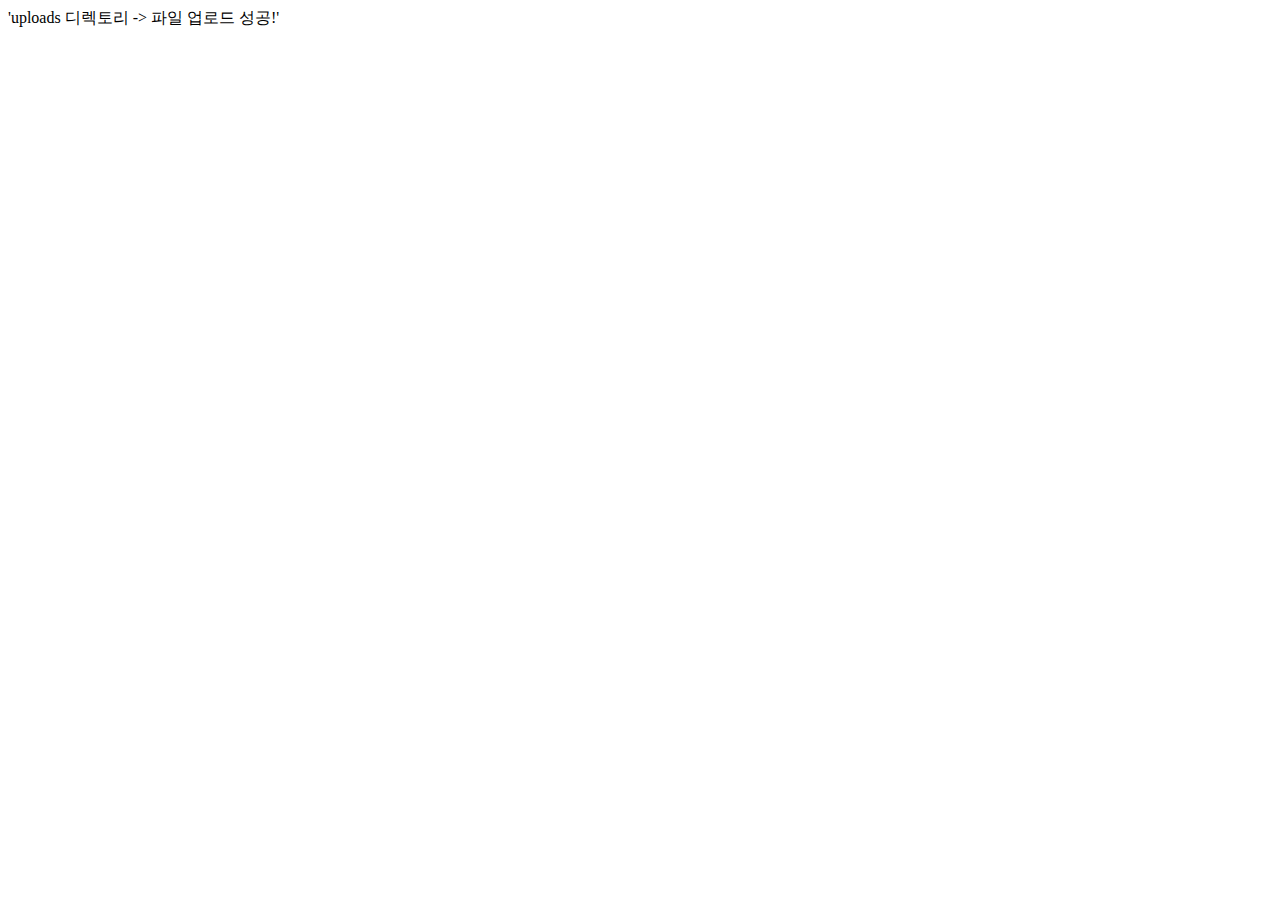
<file: templates/fileUpload.html>
<!DOCTYPE html>
<html lang="ko">
<head>
    <meta charset="UTF-8">
    <meta http-equiv="X-UA-Compatible" content="IE=edge">
    <meta name="viewport" content="width=device-width, initial-scale=1.0">
    <title>Document</title>
</head>

<body>
    'uploads 디렉토리 -> 파일 업로드 성공!'
</body>
</html>
</file>
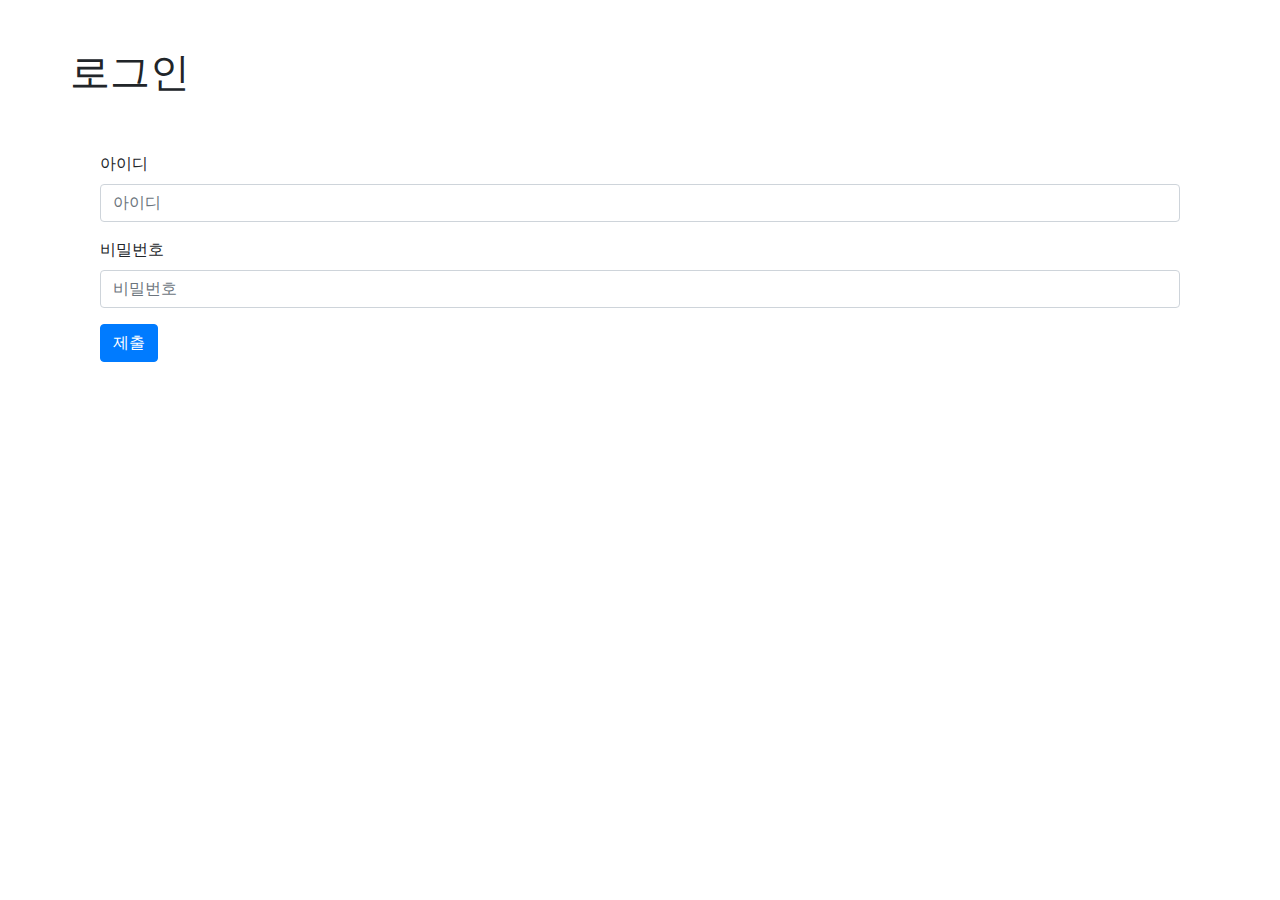
<file: templates/login.html>
<!DOCTYPE html>
<html lang="en">
    <head>
        <meta charset='utf-8' />
        <meta name='viewport' content='width=device-width, initial-scale=1, shrink-to-fit=no' />
        <link rel="stylesheet" href="https://stackpath.bootstrapcdn.com/bootstrap/4.4.1/css/bootstrap.min.css" integrity="sha384-Vkoo8x4CGsO3+Hhxv8T/Q5PaXtkKtu6ug5TOeNV6gBiFeWPGFN9MuhOf23Q9Ifjh" crossorigin="anonymous">
        <script src="https://code.jquery.com/jquery-3.4.1.slim.min.js" integrity="sha384-J6qa4849blE2+poT4WnyKhv5vZF5SrPo0iEjwBvKU7imGFAV0wwj1yYfoRSJoZ+n" crossorigin="anonymous"></script>
        <script src="https://cdn.jsdelivr.net/npm/popper.js@1.16.0/dist/umd/popper.min.js" integrity="sha384-Q6E9RHvbIyZFJoft+2mJbHaEWldlvI9IOYy5n3zV9zzTtmI3UksdQRVvoxMfooAo" crossorigin="anonymous"></script>
        <script src="https://stackpath.bootstrapcdn.com/bootstrap/4.4.1/js/bootstrap.min.js" integrity="sha384-wfSDF2E50Y2D1uUdj0O3uMBJnjuUD4Ih7YwaYd1iqfktj0Uod8GCExl3Og8ifwB6" crossorigin="anonymous"></script>
    </head>
<body>
    <div class = "container">
        <div class="row mt-5">
            <h1>로그인</h1>
        </div>

        <div class="col-12">
            <br><br>
            <form method="POST" action="/login">
                <div class="form-group">
                    <label for="userid">아이디</label>
                    <input type="text" class="form-control" id="userid" placeholder="아이디" name="userid"/>
                </div>
                <div class="form-group">
                    <label for="password">비밀번호</label>
                    <input type="password" class="form-control" id="password" placeholder="비밀번호" name="password"/>
                </div>
                <button type="submit" class="btn btn-primary">제출</button>
            </form>
        </div>
        </div>
</body>
</html>
</file>
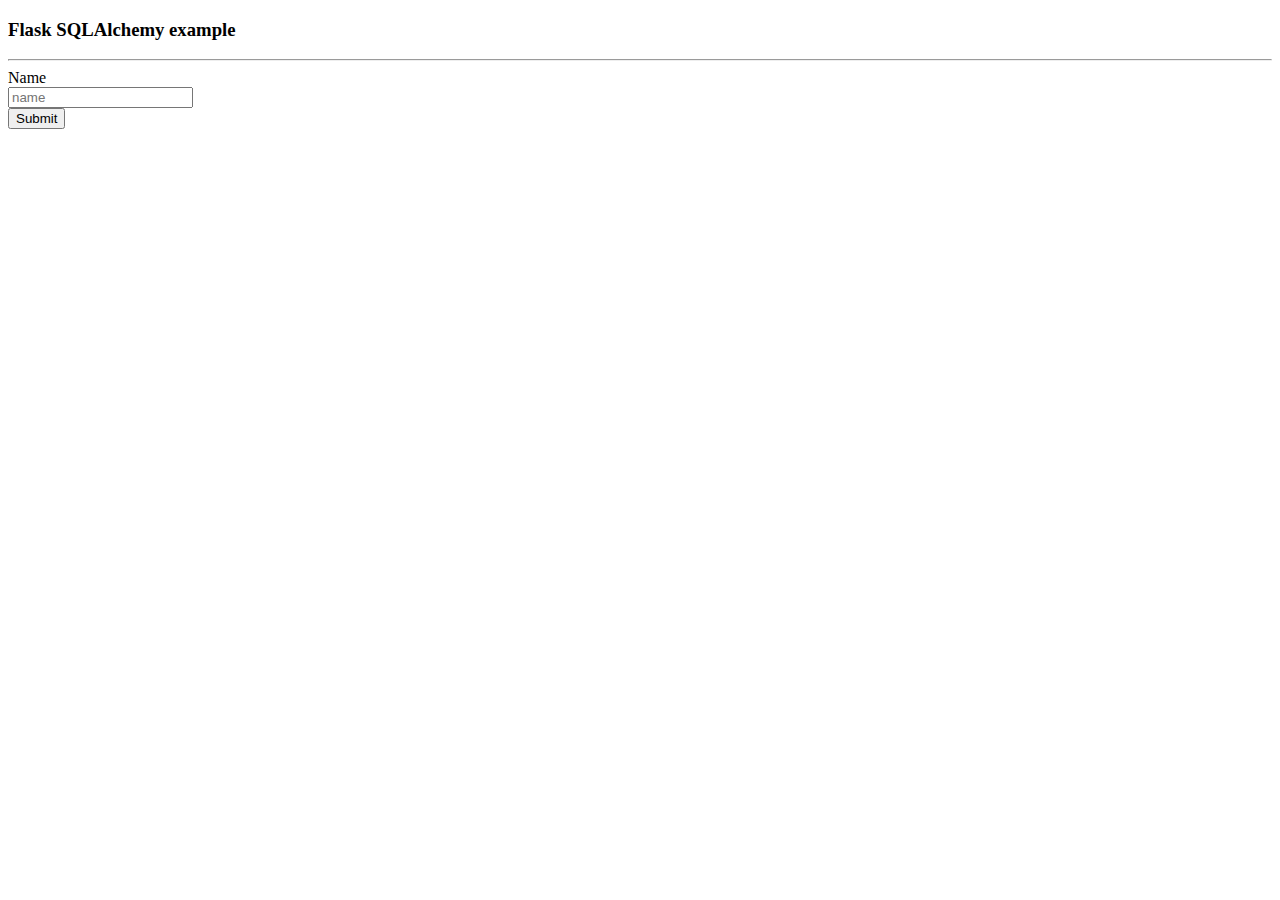
<file: templates/new.html>
<!DOCTYPE html>
<html>
   <body>
      <h3>Flask SQLAlchemy example</h3>
      <hr/>
      <form action = "{{ request.path }}" method = "post">
         <label for = "name">Name</label><br>
         <input type = "text" name = "name" placeholder = "name" /><br>
         <input type = "submit" value = "Submit" />
    </form>
   </body>
</html>
</file>
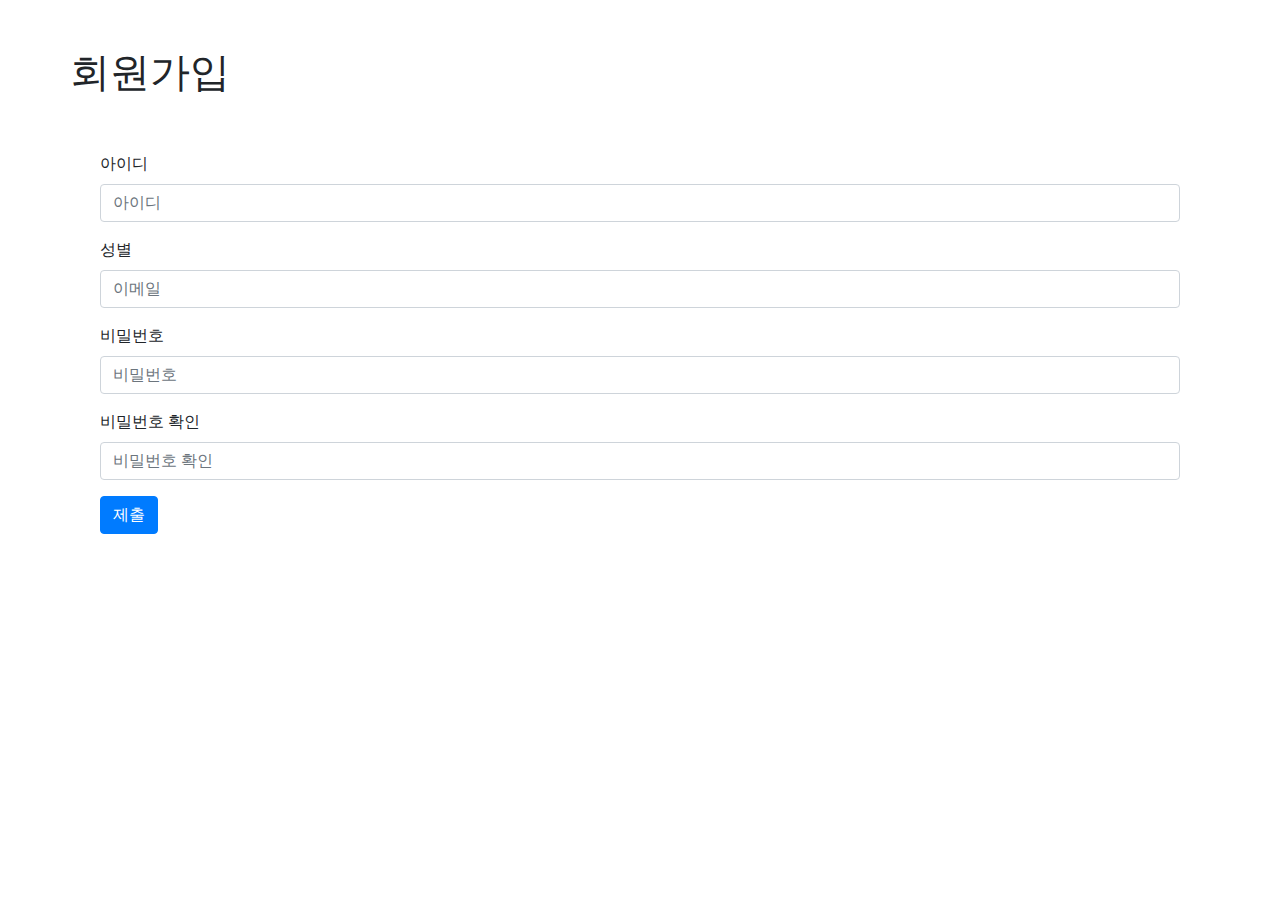
<file: templates/register.html>
<!DOCTYPE html>
<html lang="en">
    <head>
        <meta charset='utf-8' />
        <meta name='viewport' content='width=device-width, initial-scale=1, shrink-to-fit=no' />
        <link rel="stylesheet" href="https://stackpath.bootstrapcdn.com/bootstrap/4.4.1/css/bootstrap.min.css" integrity="sha384-Vkoo8x4CGsO3+Hhxv8T/Q5PaXtkKtu6ug5TOeNV6gBiFeWPGFN9MuhOf23Q9Ifjh" crossorigin="anonymous">
        <script src="https://code.jquery.com/jquery-3.4.1.slim.min.js" integrity="sha384-J6qa4849blE2+poT4WnyKhv5vZF5SrPo0iEjwBvKU7imGFAV0wwj1yYfoRSJoZ+n" crossorigin="anonymous"></script>
        <script src="https://cdn.jsdelivr.net/npm/popper.js@1.16.0/dist/umd/popper.min.js" integrity="sha384-Q6E9RHvbIyZFJoft+2mJbHaEWldlvI9IOYy5n3zV9zzTtmI3UksdQRVvoxMfooAo" crossorigin="anonymous"></script>
        <script src="https://stackpath.bootstrapcdn.com/bootstrap/4.4.1/js/bootstrap.min.js" integrity="sha384-wfSDF2E50Y2D1uUdj0O3uMBJnjuUD4Ih7YwaYd1iqfktj0Uod8GCExl3Og8ifwB6" crossorigin="anonymous"></script>
    </head>
<body>
    <div class = "container">
        <div class="row mt-5">
            <h1>회원가입</h1>
        </div>

        <div class="col-12">
            <br><br>
            <form method="POST" action="/register">
                <div class="form-group">
                    <label for="userid">아이디</label>
                    <input type="text" class="form-control" id="userid" placeholder="아이디" name="userid"/>
                </div>
                <div class="form-group">
                    <label for="gender">성별</label>
                    <input type="text" class="form-control" id="gender" placeholder="이메일" name="gender"/>
                </div>
                <div class="form-group">
                    <label for="password">비밀번호</label>
                    <input type="password" class="form-control" id="password" placeholder="비밀번호" name="password"/>
                </div>
                <div class="form-group">
                    <label for="re_password">비밀번호 확인</label>
                    <input type="password" class="form-control" id="re_password" placeholder="비밀번호 확인" name="re_password"/>
                </div>
                <button type="submit" class="btn btn-primary">제출</button>
            </form>
        </div>
        </div>
</body>
</html>
</file>
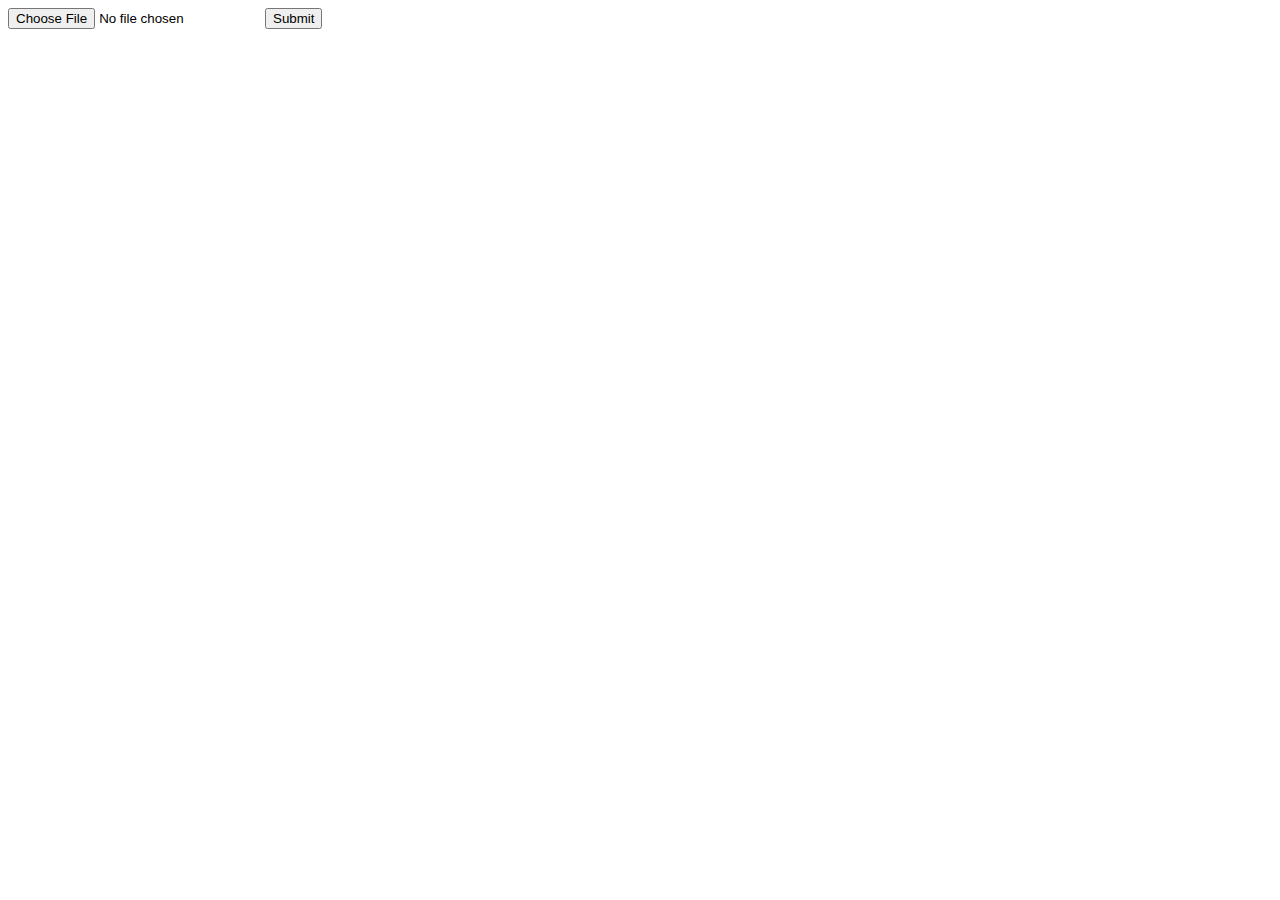
<file: templates/upload.html>
<html>
    <body>
        <form action = "http://218.48.207.77:9999/index" method = "POST"
            enctype = "multipart/form-data">
            <input type = "file" name = "file" />
            <input type = "submit"/>
        </form>
    </body>
</html>
</file>
